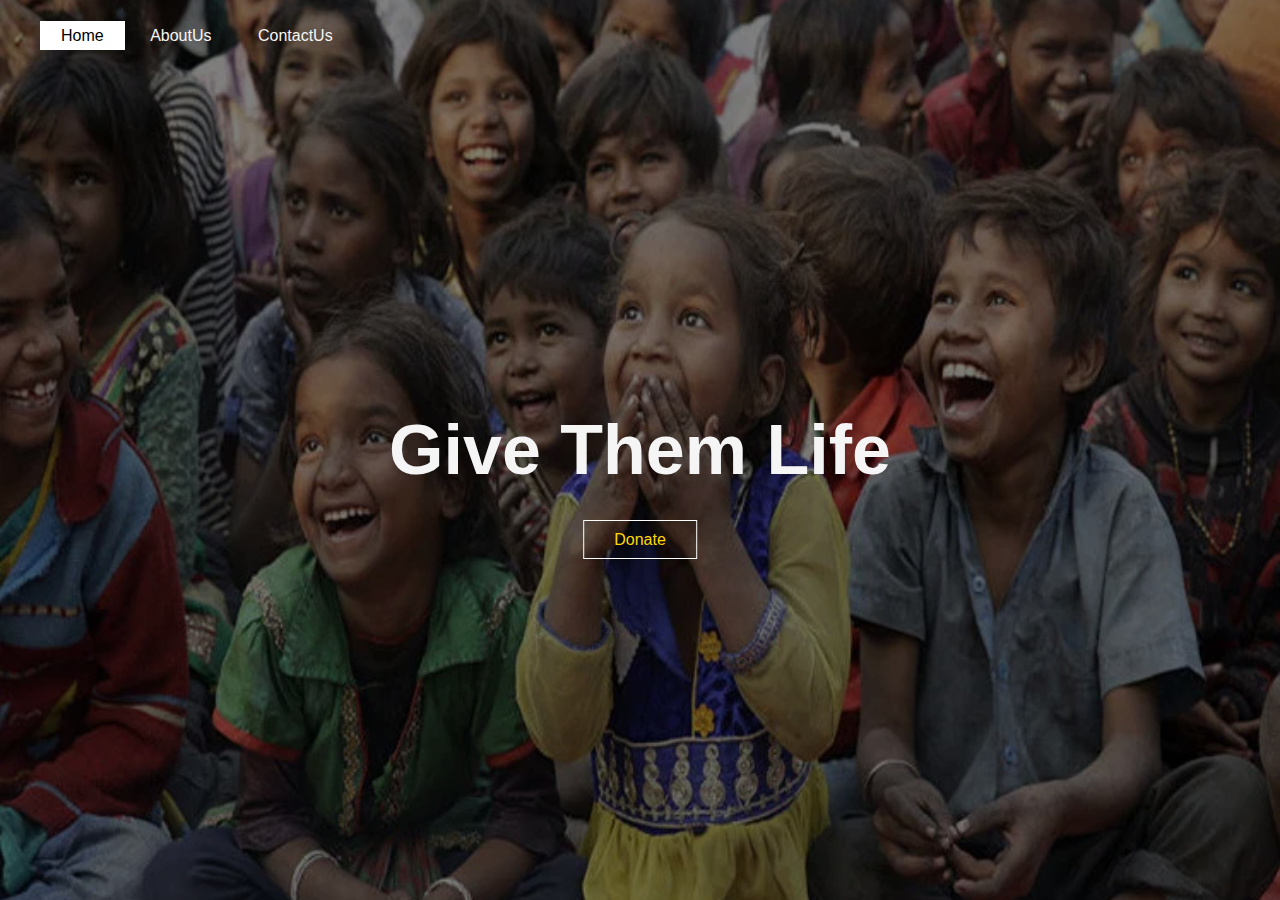
<file: index.html>
<!DOCTYPE html>
<html>
    <head>
        <title>
            Help The Poor..
        </title>
        <link href="style.css" rel="stylesheet" type="text/css" />
    </head>
    <body>
        <header>
            <div class="main">
                <ul>
                    <li class="active"><a href="#">Home</a></li>
                    <li><a href="./about.html">AboutUs</a></li>
                    <li><a href="./contactus.html">ContactUs</a></li>
                </ul>
            </div>
            </header>
            <div class="container">
                <div class="title">
                    <h1>Give Them Life</h1>
              </div>
              <div class="button">
                  <a href="https://rzp.io/l/PXTyFrkSg" class="btn">Donate</a>
              </div>
            </div>
        </body>
</html>
</file>
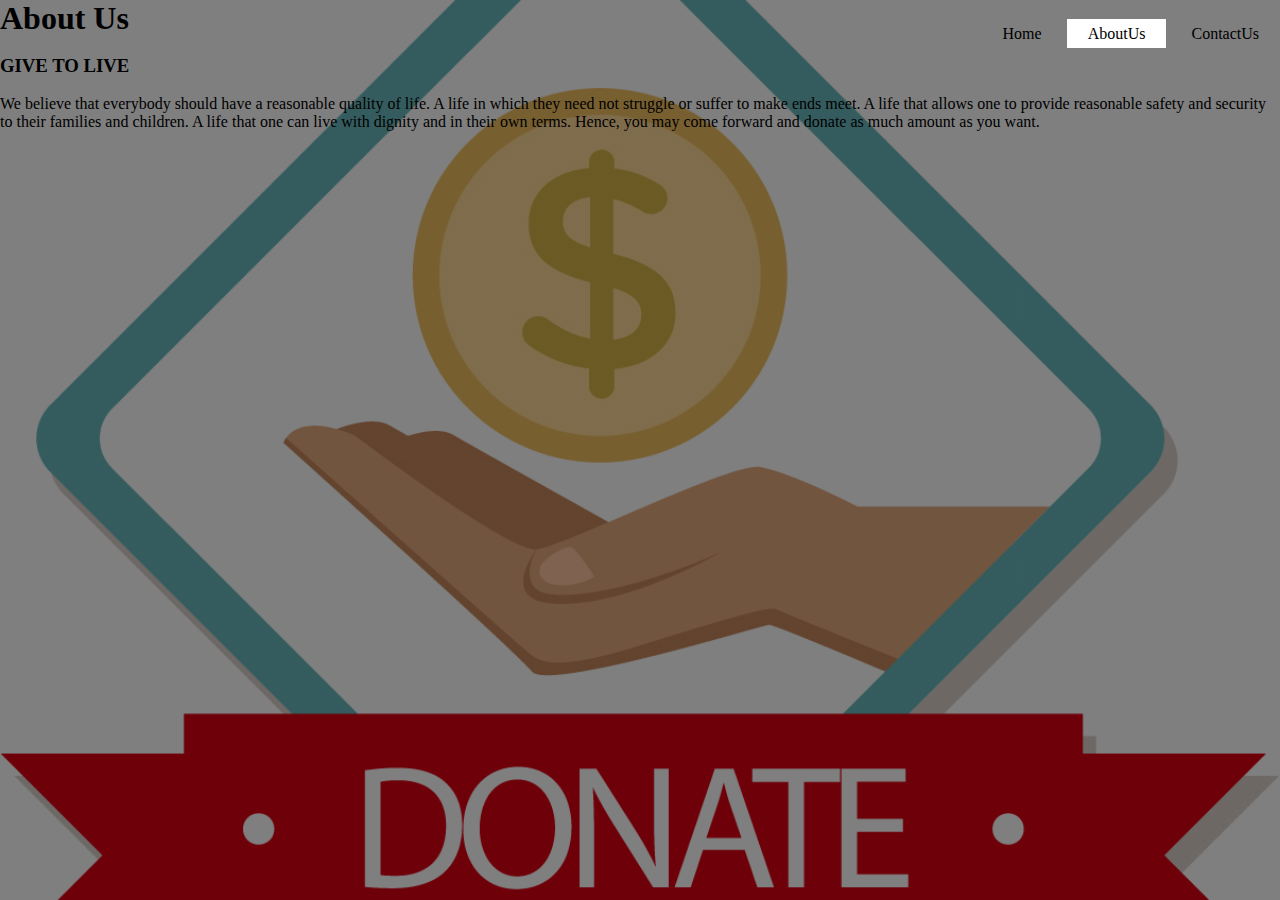
<file: about.html>
<!DOCTYPE html>
<html>
    <head>
        <title> About Us</title>
        <meta charset="UTF-8">
        <meta name="viewport" content="width=device-width", initial-scale="1.0">
        <link rel="stylesheet" type="text/css" href="about.css">
    </head>
    <body>
        <header>
            <div class="main">
                <ul>
                    <li><a href="./index.html">Home</a></li>
                    <li class="active"><a href="#">AboutUs</a></li>
                    <li><a href="./contactus.html">ContactUs</a></li>
                </ul>
            </div>
        <div class="section">
                <div class="content-section">
                    <div class="title">
                        <h1>About Us</h1>
                        <br/>
                    </div>
                    <div class="content">
                        <h3>GIVE TO LIVE</h3>
                        <br/>
                         <p> We believe that everybody should have a reasonable quality of life.
                           A life in which they need not struggle or suffer to make ends meet.
                           A life that allows one to provide reasonable safety and security to their families and children.
                            A life that one can live with dignity and in their own terms.
                            Hence, you may come forward and donate as much amount as you want.
                        </span></p>
                    </div>
                </div>
        </div>
        </header>
    </body>
</html>
</file>
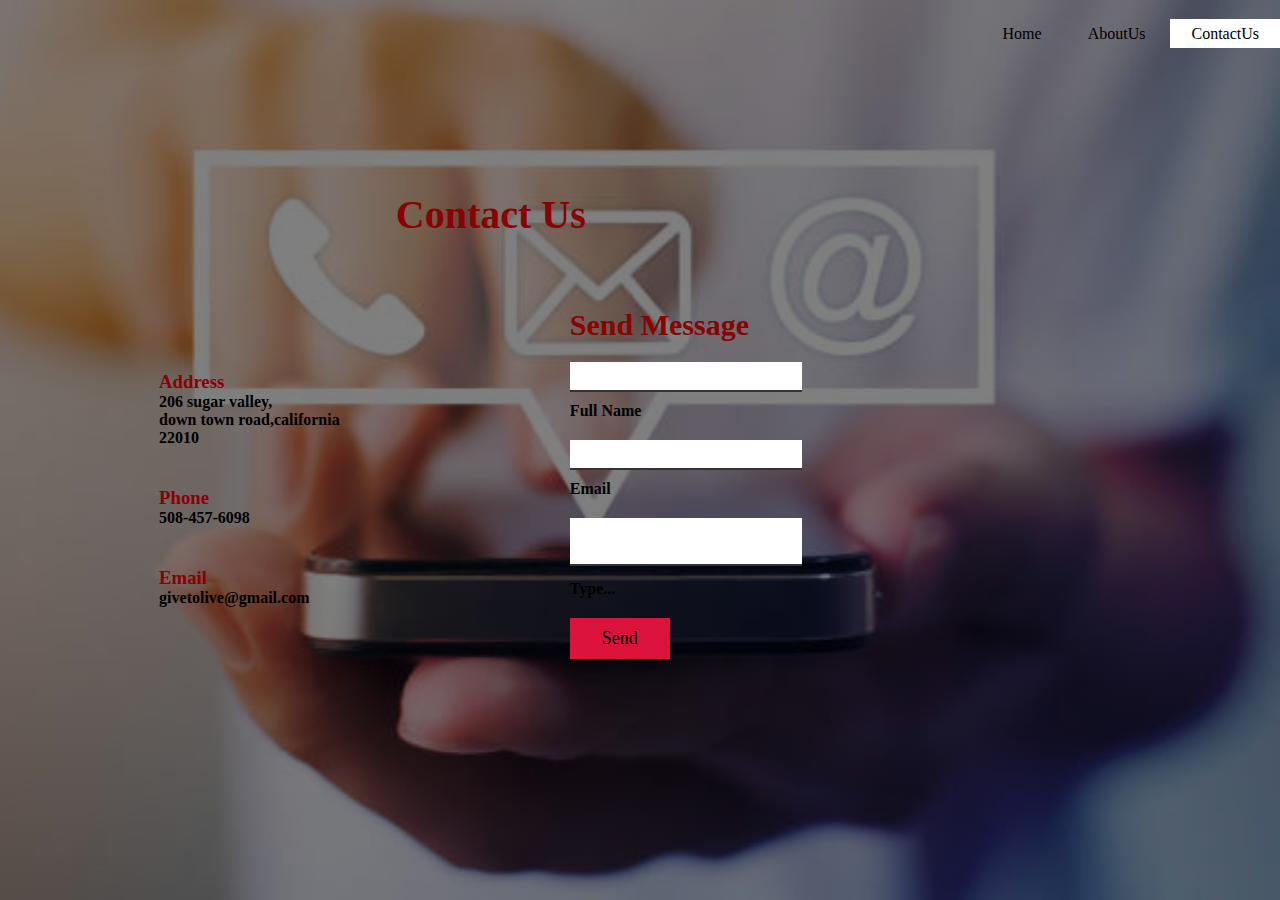
<file: contactus.html>
<!DOCTYPE html>
<html>
    <head>
        <meta name="viewport" contact="width=device-width, initial-scale=1.0">
        <title>Contact Us</title>
        <link rel="stylesheet" type="text/css" href="contactus.css">
    </head>
    <body>
            <div class="main">
                <ul>
                    <li><a href="./index.html">Home</a></li>
                    <li><a href="./about.html">AboutUs</a></li>
                    <li class="active"><a href="#">ContactUs</a></li>
                </ul>
            </div>
        <section class="contact">
            <div class="content">
                <h2>Contact Us</h2>
            </div>
            <div class="container">
                <div class="contactInfo">
                    <div class="box">
                        <div class="icon"></div>
                        <div class="text">
                            <h3>Address</h3>
                            <p>206 sugar valley,<br>down town road,california<br>22010</p>
                            </div>
                    </div>
                            <div class="box">
                                <div class="icon"></div>
                                <div class="text">
                                    <h3>Phone</h3>
                                    <p>508-457-6098</p>
                                </div>
                            </div>
                                    <div class="box">
                                        <div class="icon"></div>
                                        <div class="text">
                                            <h3>Email</h3>
                                            <p>givetolive@gmail.com</p>
                        </div>
                    </div>
                </div>
                <div class="contactForm">
                    <form>
                        <h2>Send Message</h2>
                        <div class="inputBox">
                            <input type="text" name="" required="required">
                            <span>Full Name</span>
                        </div>
                        <div class="inputBox">
                            <input type="text" name="" required="required">
                            <span>Email</span>
                        </div>
                        <div class="inputBox">
                            <textarea required="required"></textarea>
                            <span>Type...</span>
                        </div>
                        <div class="inputBox">
                            <input type="submit" name="" value="Send">
                        </div>
                    </form>
                </div>
            </div>
        </section>
    </body>
</html>
</file>
<file: style.css>
*{
    margin: 0;
    padding: 0;
    font-family: 'Franklin Gothic Medium', 'Arial Narrow', Arial, sans-serif;
}
header{
    background-image: linear-gradient(rgba(0,0,0,0.5),rgba(0,0,0,0.5)),url('./img.webp');
    height:100vh;
    background-size:cover;
    background-position: center;
}
ul{
    float:left;
    list-style-type: none;
    margin-top: 27px;
}
ul li{
    display: inline-block;
}
ul li a{
    text-decoration: none;
    color:whitesmoke;
    padding: 5px 20px;
    border:1px solid transparent;
    transition: 0.6s ease;
}
ul li a:hover{
    background-color: #fff;
    color: #000;
}
ul li.active a{
    background-color: #fff;
    color: #000;
}
.main{
    max-width: 1200px;
    margin: auto;
}
.title{
    position: absolute;
    top: 50%;
    left: 50%;
    transform: translate(-50%,-50%);
}
.title h1{
    color:whitesmoke;
    font-size:70px;
}
.button{
    position: absolute;
    top: 60%;
    left: 50%;
    transform: translate(-50%,-50%);
}
.btn{
    border:1px solid white;
    padding: 10px 30px;
    color: gold;
    text-decoration: none;
    transition:0.6s ease;
}
.btn:hover{
    background-color: #fff;
    color: #000;
    font-weight: 800;
    background-position: left bottom;
}
</file>
<file: about.css>
*{
    margin:0;
    padding:0;
    box-sizing: border-box;
    font-family:Century Gothic;
}
body{
    background-image:linear-gradient(rgba(0,0,0,0.5),rgba(0,0,0,0.5)), url('./aboutimg.jpg');
    height: 100vh;
    background-size: cover;
    background-position: center;
}
ul{
    float:right;
    list-style-type: none;
    margin-top: 25px;
}
ul li{
    display: inline-block;
}
ul li a{
    text-decoration: none;
    color:black;
    padding: 5px 20px;
    border:1px solid transparent;
    transition: 0.6s ease;
}
ul li a:hover{
    background-color: #fff;
    color: #000;
}
ul li.active a{
    background-color: #fff;
    color: #000;
}
.contact{
    position: relative;
    min-height: 100vh;
    padding: 50px 100px;
    display: flex ;
    justify-content: center;
    align-items: center;
    flex-direction: column;
}
.contact .content
{
    max-width: 800px;
    text-align: center;
}

.container{
    width: 100%;
    display: flex;
    justify-content: center;
    align-items: center;
    margin-top: 30px;
}
.container .contactInfo{
    width: 50%;
    display: flex;
    flex-direction: column;
}
.container .contactInfo .box{
    position: relative;
    padding: 20px 0;
    display: flex;
}
.container .contactInfo .box .text
{
    display: flex;
    margin-left: 20px;
    font-size: 16px;
    color:blue;
    flex-direction: column;
    font-weight: 300;
}
.container .contactInfo .box .text h3
{
    font-weight: 600;
    color: crimson;
}
.contactForm
{
    width: 40%;
    padding: 40px;
    background:transparent;
}
.contactForm h2{
    font-size: 30px;
    color: crimson;
    font-weight: 600;
}
.contactForm .inputBox
{
    position: relative;
    width: 100%;
    margin-top: 10px;
}
.contactForm .inputBox input,
.contactForm .inputBox textarea
{
    width: 100%;
    padding: 5px 0;
    font-size: 16px;
    margin: 10px 0;
    border: none;
    border-bottom: 2px solid #333;
    outline: none;
    resize: none;
}
.contactForm .inputBox span{
    position: relative;
    left:0;
    padding: 5px 0;
    font-size: 16px;
    margin: 10px 0;
    pointer-events: none;
    transition: 0.5%;
    color: blue;
}
.contactForm .inputBox input:focus ~ span,
.contactForm .inputBox input:valid ~ span,
.contactForm .inputBox textarea:focus ~ span,
.contactForm .inputBox textarea:valid ~ span
{
    color: crimson;
    font-size: 18px;
    transform: translate(-20px);
} 
.contactForm .inputBox input[type="submit"]
{
    width: 100px;
    background:crimson;
    color: black;
    border:none;
    cursor: pointer;
    padding: 10px;
    font-size: 18px;
}
</file>
<file: contactus.css>
*{
    margin:0;
    padding:0;
    box-sizing: border-box;
    font-family:Century Gothic;
}
body{
    background-image:linear-gradient(rgba(0,0,0,0.5),rgba(0,0,0,0.5)), url('./contactimg.jpej.jpg');
    height: 100vh;
    background-size: cover;
    background-position: center;
}
ul{
    float:right;
    list-style-type: none;
    margin-top: 25px;
}
ul li{
    display: inline-block;
}
ul li a{
    text-decoration: none;
    color:black;
    padding: 5px 20px;
    border:1px solid transparent;
    transition: 0.6s ease;
}
ul li a:hover{
    background-color: #fff;
    color: #000;
}
ul li.active a{
    background-color: #fff;
    color: #000;
}
.contact{
    position: relative;
    min-height: 100vh;
    padding: 50px 100px;
    display: flex ;
    justify-content: center;
    align-items: center;
    flex-direction: column;
}
.contact .content
{
    max-width: 800px;
    text-align: center;
}
.contact .content h2
{
    font-size: 40px;
    font-weight: 800;
    color:darkred;

}
.contact .content p{
    font-weight: 300;
    color:yellow;
}
.container{
    width: 100%;
    display: flex;
    justify-content: center;
    align-items: center;
    margin-top: 30px;
}
.container .contactInfo{
    width: 50%;
    display: flex;
    flex-direction: column;
}
.container .contactInfo .box{
    position: relative;
    padding: 20px 0;
    display: flex;
}
.container .contactInfo .box .text
{
    display: flex;
    margin-left: 20px;
    font-size: 16px;
    color: black;
    flex-direction: column;
    font-weight: 700;
}
.container .contactInfo .box .text h3
{
    font-weight: 800;
    color:darkred;
}
.contactForm
{
    width: 40%;
    padding: 40px;
    background:transparent;
}
.contactForm h2{
    font-size: 30px;
    color:darkred;
    font-weight: 900;
}
.contactForm .inputBox
{
    position: relative;
    width: 100%;
    margin-top: 10px;
}
.contactForm .inputBox input,
.contactForm .inputBox textarea
{
    width: 100%;
    padding: 5px 0;
    font-size: 16px;
    margin: 10px 0;
    border: none;
    border-bottom: 2px solid #333;
    outline: none;
    resize: none;
}
.contactForm .inputBox span{
    position: relative;
    left:0;
    padding: 5px 0;
    font-size: 16px;
    margin: 10px 0;
    pointer-events: none;
    transition: 0.5%;
    color:black;
    font-weight: 700;
}
.contactForm .inputBox input:focus ~ span,
.contactForm .inputBox input:valid ~ span,
.contactForm .inputBox textarea:focus ~ span,
.contactForm .inputBox textarea:valid ~ span
{
    color: crimson;
    font-size: 18px;
    transform: translate(-20px);
} 
.contactForm .inputBox input[type="submit"]
{
    width: 100px;
    background:crimson;
    color: black;
    border:none;
    cursor: pointer;
    padding: 10px;
    font-size: 18px;
}
</file>
